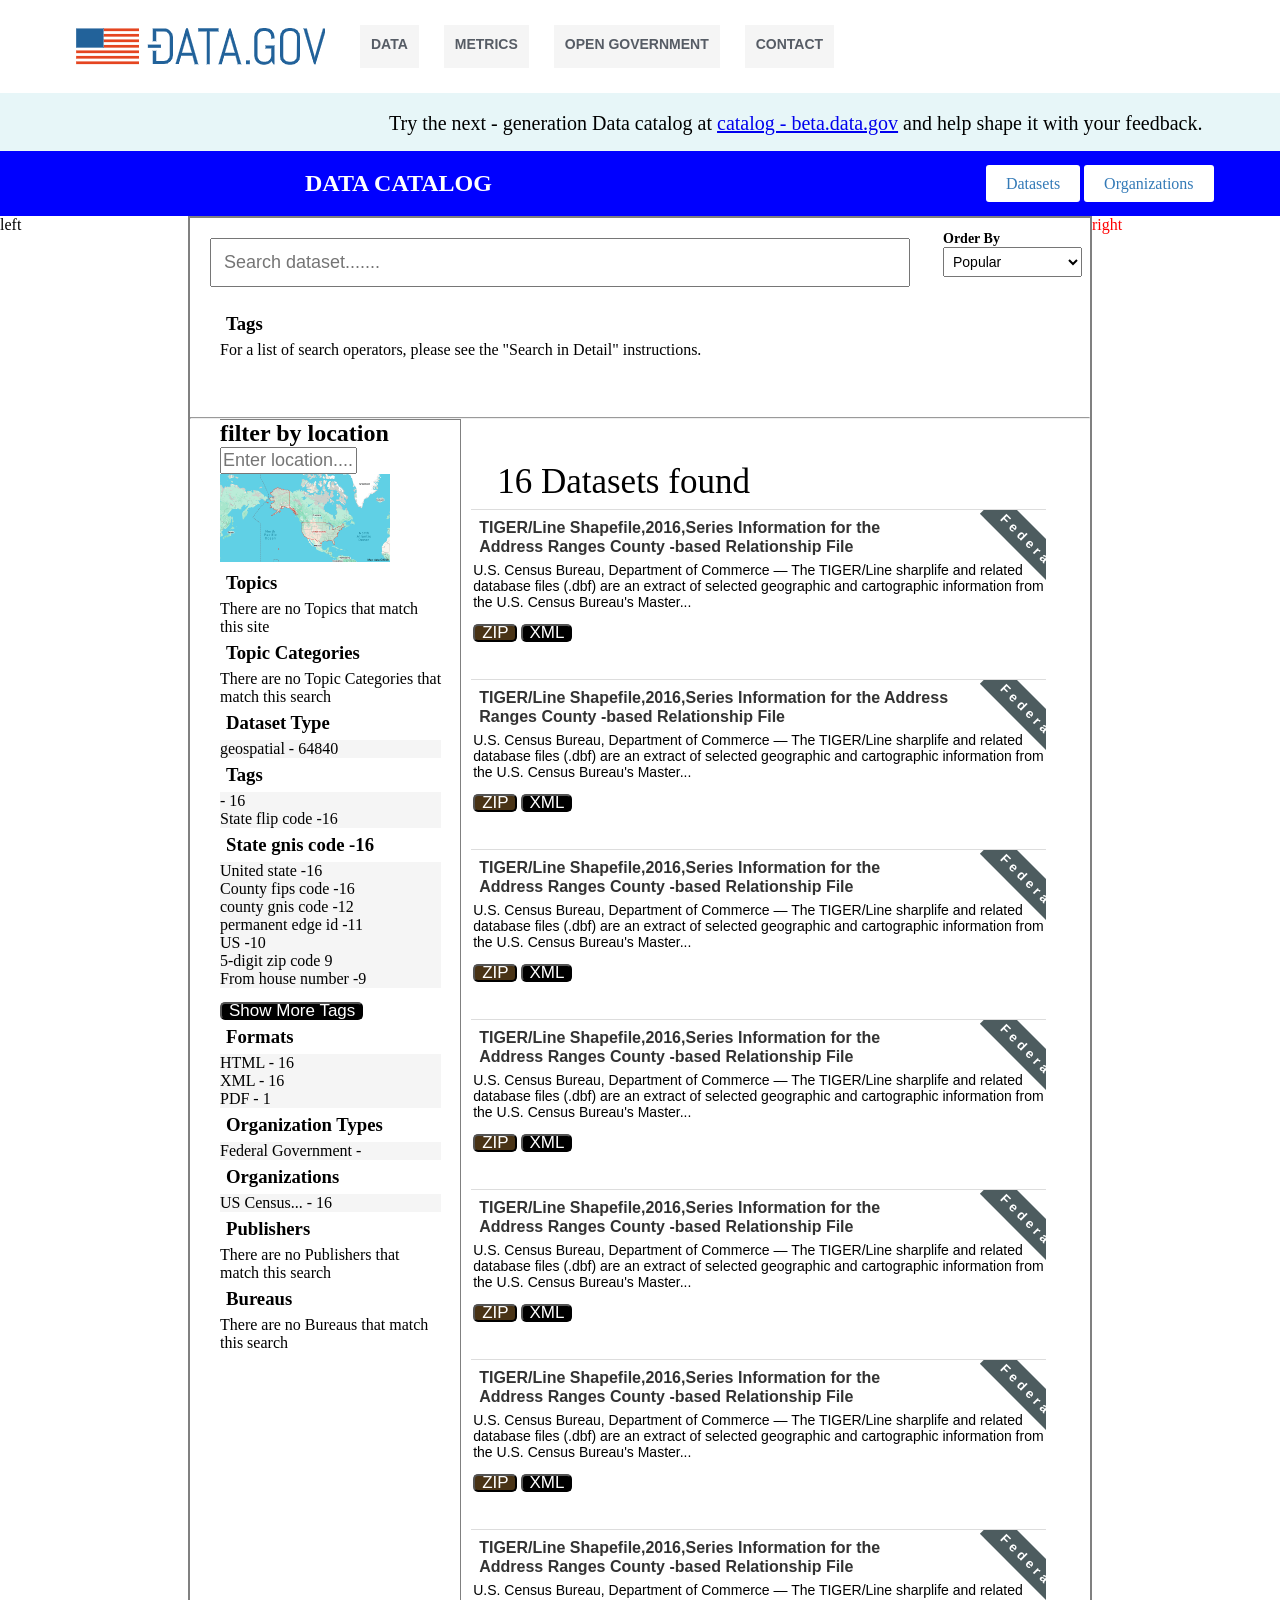
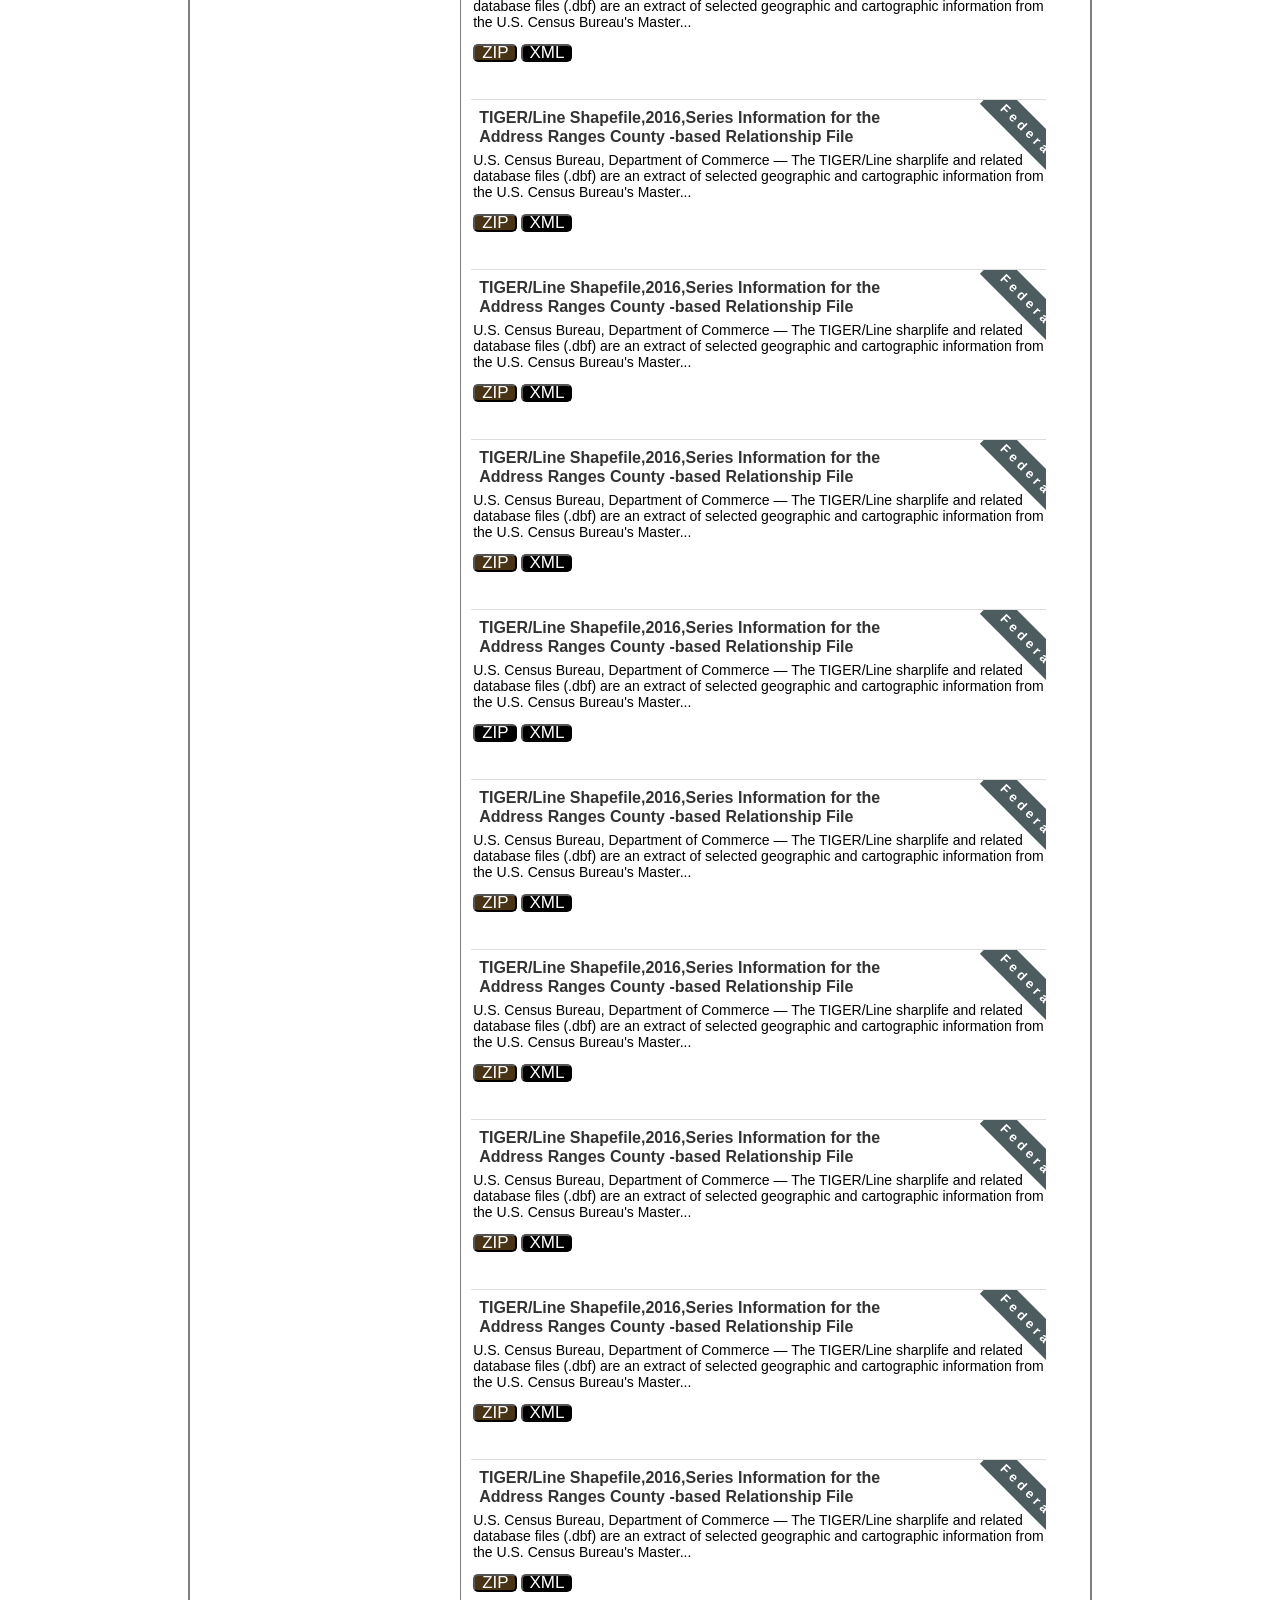
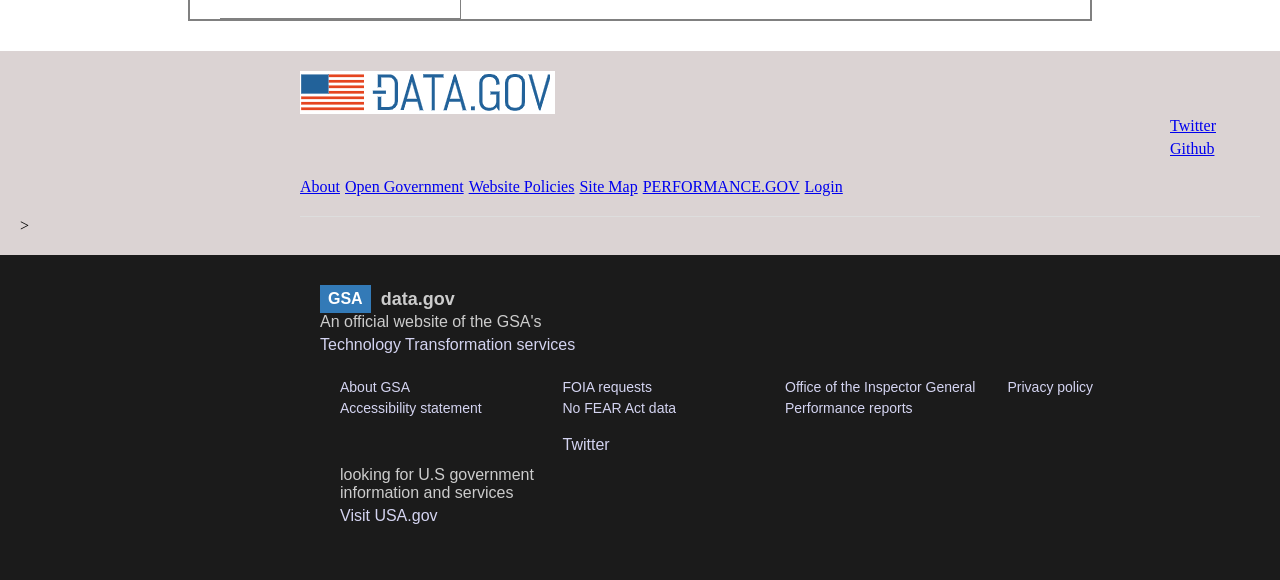
<file: html.html>
<!DOCTYPE html>
<html lang="en">
<head>
    <meta charset="UTF-8">
    <meta name="viewport" content="width=device-width, initial-scale=1.0">
    <title>Data Catalog Clone</title>
    <link rel="stylesheet" href="css.css">
    <link rel="stylesheet" href="https://cdnjs.cloudflare.com/ajax/libs/font-awesome/4.7.0/css/font-awesome.min.css">
</head>
<body>
<!-----------------------------header starts here------------------------------------------------->
    <header>
        <nav id="navbar">
            <ul id="list-items">
            <img src="images/usadev.PNG" alt="American flag with discription" id="usaimg">
                <i class="fa fa-Home"></i>
                <li><a href="">DATA</a></li>
                <li><a href="">METRICS</a></li>
                <li><a href="">OPEN GOVERNMENT</a></li>
                <li><a href="">CONTACT</a></li>
            </ul>
        </nav>
<!-----------------------------header ends here------------------------------------------------->
<!-----------------------------Data catalog starts here------------------------------------------------->
<section id="data-catalog">
<p id="data-catalog-p">Try the next &#45 generation Data catalog at <a href="#">catalog &#45 beta.data.gov</a> and help shape it with
 your feedback. </p>
 </section>
 <!-----------------------------Data catalog ends here------------------------------------------------->
 <!-----------------------------catalog ends here------------------------------------------------->
 <section id="data-catalog1">
    <Section>
     <h2>DATA CATALOG</h2>
    </Section>
    <menu>
     <ul id="nav-tabs">
        <li id="active"> <a href="#">Datasets</a></li>
        <li> <a href="#">Organizations</a></li>
     </ul>
    </menu>
 </section>
 <!-----------------------------DATA CATALOG bluebackground ends here------------------------------------------------->
 </header>
 <section id="page-wrapper">

    <section id="page-wrapper-container">
        <section id="page-weapper-content">
            <section id="left">left</section>
    <section id="box1">
        <section id="all">
        <section id="form-data">
            <section id="form-container">
                <form role="search" id="search-form"><input type="search" placeholder="Search dataset......."/>
      </form>
            </section>
    <section id="options">
        <h4>Order By</h4>
          <select name="Order" id="Order">
            <option value="Popular">Popular</option>
            <option value="Popular">Relevance</option>
            <option value="Popular">Name Ascending</option>
            <option value="Popular">Last Modified</option>
            <option value="Popular">Date Added</option>
          </select>
    </section>
        </section>
        <h3 id="tags1">Tags</h3>
        <p id="tag-title">For a list of search operators, please see the "Search in Detail" instructions.</p>
        </section>
    <hr/>
        <main>
 <section id="container">
    <section id="container-content">
           <aside id="side-bar">
        <h2>filter by location</h2>
        <form action="">
            <input type="text" placeholder="Enter location......." id="enter-location">
            <figure>
                <img src="images/americanmap.png" alt="map of america" width="170px">
            </figure>
        </form>
        <section>
            <h3>Topics</h3>
            <p>There are no Topics that match <br> this site</p>
        </section>
        <section>
            <h3>Topic Categories</h3>
            <p>There are no Topic Categories that <br> match this search</p>
        </section>
        <section>
            <h3>Dataset Type</h3>
            <ul>
                <li>geospatial &#45 <data value="64840">64840</data></li>
            </ul>
        </section>
        <section>
            <h3>Tags</h3>
            <ul>
                <li>&#45 <data value="16">16</data></li>
                <li>State flip code &#45<data value="16">16</data></li>
            </ul>
        </section>
        <section>
            <h3>State gnis code -16</h3>
            <ul>
              <li>United state &#45<data value="16">16</data></li>
              <li>County fips code &#45<data value="13">16</data></li>
              <li>county gnis code &#45<data value="12">12</data></li>
              <li>permanent edge id &#45<data value="11">11</data></li>
              <li>US &#45<data value="10">10</data></li>
              <li>5-digit zip code <data value="9">9</data></li>
              <li>From house number &#45<data value="9">9</data></li>
            </ul>
            <button>Show More Tags</button>
        </section>
        <!--------------------------formats starts here------------------------------------------------->
        <Section>
            <h3>Formats</h3>
        <ul>
            <li>HTML &#45 16</li>
            <li>XML &#45 16</li>
            <li>PDF &#45 1</li>
        </ul>
        </Section>
        <section>
            <h3>Organization Types</h3>
            <ul>
                <li>Federal Government &#45</li>
            </ul>
        </section>
        <section>
            <h3>Organizations</h3>
            <ul>
                <li>US Census... &#45 16</li>
            </ul>
        </section>
        <section>
            <h3>Publishers</h3>
            <p>There are no Publishers that <br> match this search</p>
        </section>
        <section>
            <h3>Bureaus</h3>
            <p>There are no Bureaus that match <br> this search</p>
        </section>
    </aside>
    <!-----------------------------asidemap ends here------------------------------------------------->
    <!-- ------------Second header starts here--------------------------- -->
     <section id="dataset-found">
        <header>
            <h2>16 Datasets found</h2>
        </header>
        <article id="num1">
            <h3>
                <a href="#">TIGER/Line Shapefile,2016,Series Information for the <br> Address Ranges County
            -based Relationship File</a>
            </h3>
            <p>U.S. Census Bureau, Department of Commerce — The TIGER/Line sharplife and related <br> 
            database files (.dbf) are an extract of selected geographic and cartographic information from <br>
             the U.S. Census Bureau's Master...</p>

             <button id="zip">ZIP</button>
             <button>XML</button>
             <div id="card-container">
                <div id="ribbon">Federal</div>
             </div>
        </article>
        <article id="num1">
            <h3>
                <a href="#">TIGER/Line Shapefile,2016,Series Information for the  Address <br> Ranges County
            -based Relationship File</a>
            </h3>
            <p>U.S. Census Bureau, Department of Commerce — The TIGER/Line sharplife and related <br> 
            database files (.dbf) are an extract of selected geographic and cartographic information from <br>
             the U.S. Census Bureau's Master...</p>
             <button id="zip">ZIP</button>
             <button>XML</button>
             <div id="card-container">
                <div id="ribbon">Federal</div>
             </div>
        </article>
        <article id="num1">
            <h3>
                <a href="#">TIGER/Line Shapefile,2016,Series Information for the <br> Address Ranges County
            -based Relationship File</a>
            </h3>
            <p>U.S. Census Bureau, Department of Commerce — The TIGER/Line sharplife and related <br> 
            database files (.dbf) are an extract of selected geographic and cartographic information from <br>
             the U.S. Census Bureau's Master...</p>
             <button id="zip">ZIP</button>
             <button>XML</button>
             <div id="card-container">
                <div id="ribbon">Federal</div>
             </div>
        </article>
        <article id="num1">
            <h3>
                <a href="#">TIGER/Line Shapefile,2016,Series Information for the <br> Address Ranges County
            -based Relationship File</a>
            </h3>
            <p>U.S. Census Bureau, Department of Commerce — The TIGER/Line sharplife and related <br> 
            database files (.dbf) are an extract of selected geographic and cartographic information from <br>
             the U.S. Census Bureau's Master...</p>
             <button id="zip">ZIP</button>
             <button>XML</button>
             <div id="card-container">
                <div id="ribbon">Federal</div>
             </div>
        </article>
        <article id="num1">
            <h3>
                <a href="#">TIGER/Line Shapefile,2016,Series Information for the <br> Address Ranges County
            -based Relationship File</a>
            </h3>
            <p>U.S. Census Bureau, Department of Commerce — The TIGER/Line sharplife and related <br> 
            database files (.dbf) are an extract of selected geographic and cartographic information from <br>
             the U.S. Census Bureau's Master...</p>
             <button id="zip">ZIP</button>
             <button>XML</button>
             <div id="card-container">
                <div id="ribbon">Federal</div>
             </div>
        </article>
        <article id="num1">
            <h3>
                <a href="#">TIGER/Line Shapefile,2016,Series Information for the <br> Address Ranges County
            -based Relationship File</a>
            </h3>
            <p>U.S. Census Bureau, Department of Commerce — The TIGER/Line sharplife and related <br> 
            database files (.dbf) are an extract of selected geographic and cartographic information from <br>
             the U.S. Census Bureau's Master...</p>
             <button id="zip">ZIP</button>
             <button>XML</button>
             <div id="card-container">
                <div id="ribbon">Federal</div>
             </div>
        </article>
        <article id="num1">
            <h3>
                <a href="#">TIGER/Line Shapefile,2016,Series Information for the <br> Address Ranges County
            -based Relationship File</a>
            </h3>
            <p>U.S. Census Bureau, Department of Commerce — The TIGER/Line sharplife and related <br> 
            database files (.dbf) are an extract of selected geographic and cartographic information from <br>
             the U.S. Census Bureau's Master...</p>
             <button id="zip">ZIP</button>
             <button>XML</button>
             <div id="card-container">
                <div id="ribbon">Federal</div>
             </div>
        </article>
        <article id="num1">
            <h3>
                <a href="#">TIGER/Line Shapefile,2016,Series Information for the <br> Address Ranges County
            -based Relationship File</a>
            </h3>
            <p>U.S. Census Bureau, Department of Commerce — The TIGER/Line sharplife and related <br> 
            database files (.dbf) are an extract of selected geographic and cartographic information from <br>
             the U.S. Census Bureau's Master...</p>
             <button id="zip">ZIP</button>
             <button>XML</button>
             <div id="card-container">
                <div id="ribbon">Federal</div>
             </div>
        </article>
        <article id="num1">
            <h3>
                <a href="#">TIGER/Line Shapefile,2016,Series Information for the <br> Address Ranges County
            -based Relationship File</a>
            </h3>
            <p>U.S. Census Bureau, Department of Commerce — The TIGER/Line sharplife and related <br> 
            database files (.dbf) are an extract of selected geographic and cartographic information from <br>
             the U.S. Census Bureau's Master...</p>
             <button id="zip">ZIP</button>
             <button>XML</button>
             <div id="card-container">
                <div id="ribbon">Federal</div>
             </div>
        </article>
        <article id="num1">
            <h3>
                <a href="#">TIGER/Line Shapefile,2016,Series Information for the <br> Address Ranges County
            -based Relationship File</a>
            </h3>
            <p>U.S. Census Bureau, Department of Commerce — The TIGER/Line sharplife and related <br> 
            database files (.dbf) are an extract of selected geographic and cartographic information from <br>
             the U.S. Census Bureau's Master...</p>
             <button id="zip">ZIP</button>
             <button>XML</button>
             <div id="card-container">
                <div id="ribbon">Federal</div>
             </div>
        </article>
        <article id="num1">
            <h3>
                <a href="#">TIGER/Line Shapefile,2016,Series Information for the <br> Address Ranges County
            -based Relationship File</a>
            </h3>
            <p>U.S. Census Bureau, Department of Commerce — The TIGER/Line sharplife and related <br> 
            database files (.dbf) are an extract of selected geographic and cartographic information from <br>
             the U.S. Census Bureau's Master...</p>
             <button>ZIP</button>
             <button>XML</button>
             <div id="card-container">
                <div id="ribbon">Federal</div>
             </div>
        </article>
        <article id="num1">
            <h3>
                <a href="#">TIGER/Line Shapefile,2016,Series Information for the <br> Address Ranges County
            -based Relationship File</a>
            </h3>
            <p>U.S. Census Bureau, Department of Commerce — The TIGER/Line sharplife and related <br> 
            database files (.dbf) are an extract of selected geographic and cartographic information from <br>
             the U.S. Census Bureau's Master...</p>
             <button id="zip">ZIP</button>
             <button>XML</button>
             <div id="card-container">
                <div id="ribbon">Federal</div>
             </div>
        </article>
        <article id="num1">
            <h3>
                <a href="#">TIGER/Line Shapefile,2016,Series Information for the <br> Address Ranges County
            -based Relationship File</a>
            </h3>
            <p>U.S. Census Bureau, Department of Commerce — The TIGER/Line sharplife and related <br> 
            database files (.dbf) are an extract of selected geographic and cartographic information from <br>
             the U.S. Census Bureau's Master...</p>
             <button id="zip">ZIP</button>
             <button>XML</button>
             <div id="card-container">
                <div id="ribbon">Federal</div>
             </div>
        </article>
        <article id="num1">
            <h3>
                <a href="#">TIGER/Line Shapefile,2016,Series Information for the <br> Address Ranges County
            -based Relationship File</a>
            </h3>
            <p>U.S. Census Bureau, Department of Commerce — The TIGER/Line sharplife and related <br> 
            database files (.dbf) are an extract of selected geographic and cartographic information from <br>
             the U.S. Census Bureau's Master...</p>
             <button id="zip">ZIP</button>
             <button>XML</button>
             <div id="card-container">
                <div id="ribbon">Federal</div>
             </div>
        </article>
        <article id="num1">
            <h3>
                <a href="#">TIGER/Line Shapefile,2016,Series Information for the <br> Address Ranges County
            -based Relationship File</a>
            </h3>
            <p>U.S. Census Bureau, Department of Commerce — The TIGER/Line sharplife and related <br> 
            database files (.dbf) are an extract of selected geographic and cartographic information from <br>
             the U.S. Census Bureau's Master...</p>
             <button id="zip">ZIP</button>
             <button>XML</button>
             <div id="card-container">
                <div id="ribbon">Federal</div>
             </div>
        </article>
        <article id="num1">
            <h3>
                <a href="#">TIGER/Line Shapefile,2016,Series Information for the <br> Address Ranges County
            -based Relationship File</a>
            </h3>
            <p>U.S. Census Bureau, Department of Commerce — The TIGER/Line sharplife and related <br> 
            database files (.dbf) are an extract of selected geographic and cartographic information from <br>
             the U.S. Census Bureau's Master...</p>
             <button id="zip">ZIP</button>
             <button>XML</button>
             <div id="card-container">
                <div id="ribbon">Federal</div>
             </div>
        </article>
     </section>
    </section>
 </section>
 </main>
    </section>
    <section id="right">
        right
    </section>
    </section>
    
        </section>
    </section>
    <section id="container2">
        <section id="img-nav">
    <section id="usa-img">
        <img src="images/usadev.PNG" alt=" american flag">
    </section>
    </section>
    <section id="social-link">
       <a href="#">Twitter</a>
       <a href="#">Github</a>
</section>
    <section>
        <nav id="utility-nav">
           <a href="#">About</a>
           <a href="#">Open Government</a>
           <a href="#">Website Policies</a>
           <a href="#">Site Map</a>
           <a href="#">PERFORMANCE.GOV</a>
           <a href="#">Login</a>
        </nav>
    </section>
    >
    </section>
 <!-----------------------------asidemap starts here------------------------------------------------->
   <footer id="footer">
    <section id="footer-content">
    <section id="footer-top">
        <section id="logo">
         <span id="gsa">GSA</span>
         <span id="site-name"> data.gov</span>
        </section>
        <p>An official website of the GSA's <a href="#">Technology Transformation services</a> </p>
    </section>
    <section id="footer-link">
         <section id="column">
           <a href="#">About GSA</a>
           <a href="#">Accessibility statement</a>
         </section>
         <section id="column">
           <a href="#">FOIA requests</a>
           <a href="#">No FEAR Act data</a>
         </section>
         <section id="column">
           <a href="#">Office of the Inspector General</a>
           <a href="#">Performance reports</a>
         </section>
         <section id="column">
           <a href="#">Privacy policy</a>
         </section>
    <section id="footer-bottom">
      <p> looking for U.S government information and services
        <a href="#">Visit USA.gov </a>
      </p>
    </section>
    <section id="socials">
      <a href="#">Twitter</a>
      <a href="#"></a>
    </section>
    </section>
    </section>
   </footer>
</body>
</html>
</file>
<file: css.css>
*{
    padding: 0;
    margin: 0;
}
/* -----------------navbar starts here------------------------------ */
#navbar{
    background-color: white;
    padding: 25px 25px;
    width: 100%;
}
#navbar li{
    margin-left: 20px;
}
#list-items{
    display: flex;
    justify-content: flex-start;
    list-style: none;
    gap: 5px;
}
#list-items li a{
    color: #565C65;
    text-decoration: none;
    font-family: sans-serif;
    font-weight: bold;
    font-size: 14px;
}
#list-items li{
    padding: 11px;
    font-size: 14.24px;
}
#usaimg{
    margin-left: 50px;
}
/* -----------------navbar ends here------------------------------ */
#data-catalog{
    background-color: #e7f6f8;
    height: 40px;
    padding: 9px ;
}
#data-catalog-p{
    padding: 10px 10px;
    font-size: 20px;
    justify-items: center;
    padding-left: 380px;
}
#data-catalog1{
    display: flex;
    background-color: blue;
    color: white;
    height: 65px;
    align-items: center;
    gap: 494px;
    padding-left: 305px;
}
#nav-tabs{
    border-bottom: noon;
}
#nav-tabs li{
    display: inline-block;
}
#nav-tabs li a{
    padding: 10px 20px;
    background: #ffffff;
    color: #337ab7;
    border-radius: 3px;
    text-decoration: none;
}
#nav-tabs li.active a{
    background: rgb(187, 13, 16);
    color: white;
}

#tags{
    margin-left:380px ;
    padding-top: 67px;
}
#tags p{
    padding-top: 12px;
}
#page-wrapper{
    
}
#box1{
   flex: 3;
   border: gray solid 2px;
}
#left{
    flex: 1;
}
#right{
    flex: 1;
    color: red;
}

#container{
    margin-right: 30px;
    margin-left: 30px;
}
#container-content{
    display: flex;
    gap: 10px;
}
#page-wrapper-container{
    align-items: center;
    margin: auto;
}
#page-weapper-content{
  display: flex;
  
}
#tag-title{
    margin-left: 30px;
}
#tags1{
    margin-left: 30px;
}
#all{
    height: 199px;
}
#form-data{
    display: flex;
    gap: 5px;
    width: 100%;

}
#options{
    margin-top: 5px;
    padding: 8px;
    font-size: 14px;

   
}
#form-container{
    
    display: flex;
}
#search-form {
    padding: 20px;
    width: 700px;
}
input{
    width: 100%;
    padding: 12px;
    font-size: 18px;
}
select{
    padding: 5px;
    font-size: 14px
}
#side-bar{
    border: solid gray 1px ;
    padding-left: 0px;
    padding-right: 19px;
    border-left: 0px;
    justify-content: flex-start;
}
li{
    list-style: none;
}
footer{
    background: #1b1b1b;
    color: #ccc;
    padding: 30px 40px;
    font-family: Arial, Helvetica, sans-serif;
}
footer a{
    color: rgb(212, 212, 241);
    text-decoration: none;
    display: block;
    margin: 5px 0;
}
footer a:hover{
    text-decoration: underline;
}
/* top section */
#footer-top{
    margin-bottom: 20px;
}
#footer-content{
    margin-left: 280px;
}
#logo{
    display: flex;
    align-items: center;
    gap: 10px;
}
#gsa{
    background: #337ab7;
    color: #fff;
    padding: 5px 8px;
    font-weight: bold;
    cursor: pointer;
}
#site-name{
    font-size: 18px;
    font-weight: bold;
}
/* link section */
#footer-link{
    display: grid;
    grid-template-columns: repeat(4,1fr);
    gap: 10px;
    margin: 20px 20px;
}
#column a{
   font-size: 14px;
}
/* bottom section */
#footer-bottom{
    display: flex;
    justify-content: space-between;
    align-items: center;
    padding-top: 15px;
    margin-top: 20px;
}
#social a{
    margin-left: 15px;
}
#container2{
    background: rgb(219, 211, 211);
    max-width: 100%;
    margin: 0px;
    padding: 20px 20px;
    margin-top: 30px;
}
#utility-nav{
    padding: 20px 0;
    border-bottom: 1px solid #ddd;
    display: flex;
    align-items: center;
}
#utility-bar .container{
    display: flex;
    justify-content: space-between;
    width: 100%;
    align-items: center;
}
#usa-img{
    margin-left: 280px;
    display: flex;
}
#utility-nav{
    margin-left:280px ;
    display:;
    gap: 5px;
}
#social-link{
    display: flex;
    flex-direction: column;
    gap: 5px;
    margin-left: 1150px;
    margin-top: 3px;

}
i#mg-nav{
    display: flex;
}
h3{
    background-color: white;
    padding: 6px 6px;
}
li{
    background: whitesmoke;
}
#dataset-found{
    margin-top: 20px;
}
#enter-location{
    padding-left: 1px;
    padding: 1px;
    font-weight: 1px;
    width: 131px;
}
#dataset-found h2{
    font-size: 35px;
    font-weight: lighter;
    margin-left: 26px;
    margin-top: 25px;
    line-height: 35px
}
#num1{
    padding-top: 25px;
    padding-bottom: 6px;
    border-top: #565C65 2px;
    background-color: white;
    height: 150px;
    position: relative;
    border: 1px solid #ddd;
    gap: 11px;
    overflow: hidden;
    padding: 2px;
    height: 155px;
    font-family: 'Lato', Arial, sans-serif;
    font-size: 14px;
    margin-top: 10px;
    border-bottom: 1px;
    border-left: 1px;
    border-right: 1px;
}
#ribbon{
    position: absolute;
    top: 18px;
    right: -38px;
    transform: rotate(45deg);
    background-color: #4d5c5f;
    color: white;
    text-align: center;
    font-size: 13px;
    font-weight: bold;
    letter-spacing: 4px;
    padding: 7px 0;
    width: 110px;
}

button{
    display: inline;
    background: rgb(0, 0, 0);
    padding: 6px 6px 7px 7px;
    font-size:17px ;
    font-weight: 40px;
    line-height: 1px;
    color:#fff ;
    text-align: center;
    white-space: nowrap;
    vertical-align: baseline;
    border-radius: 5px;
    margin-top: 14px;
}
#zip{
    display: inline;
    background: rgb(73, 51, 21);
    padding: 6px 6px 7px 7px;
    font-size:17px ;
    font-weight: 40px;
    line-height: 1px;
    color:#fff ;
    text-align: center;
    white-space: nowrap;
    vertical-align: baseline;
    border-radius: 5px;
    margin-top: 14px;
}
h3 a{
    color: #333;
    text-decoration: none;
    margin: 5px 0;
    font-size: 16px;
    line-height: 1.3,;
}
h3 a:hover{
    text-decoration: underline;
}
</file>
